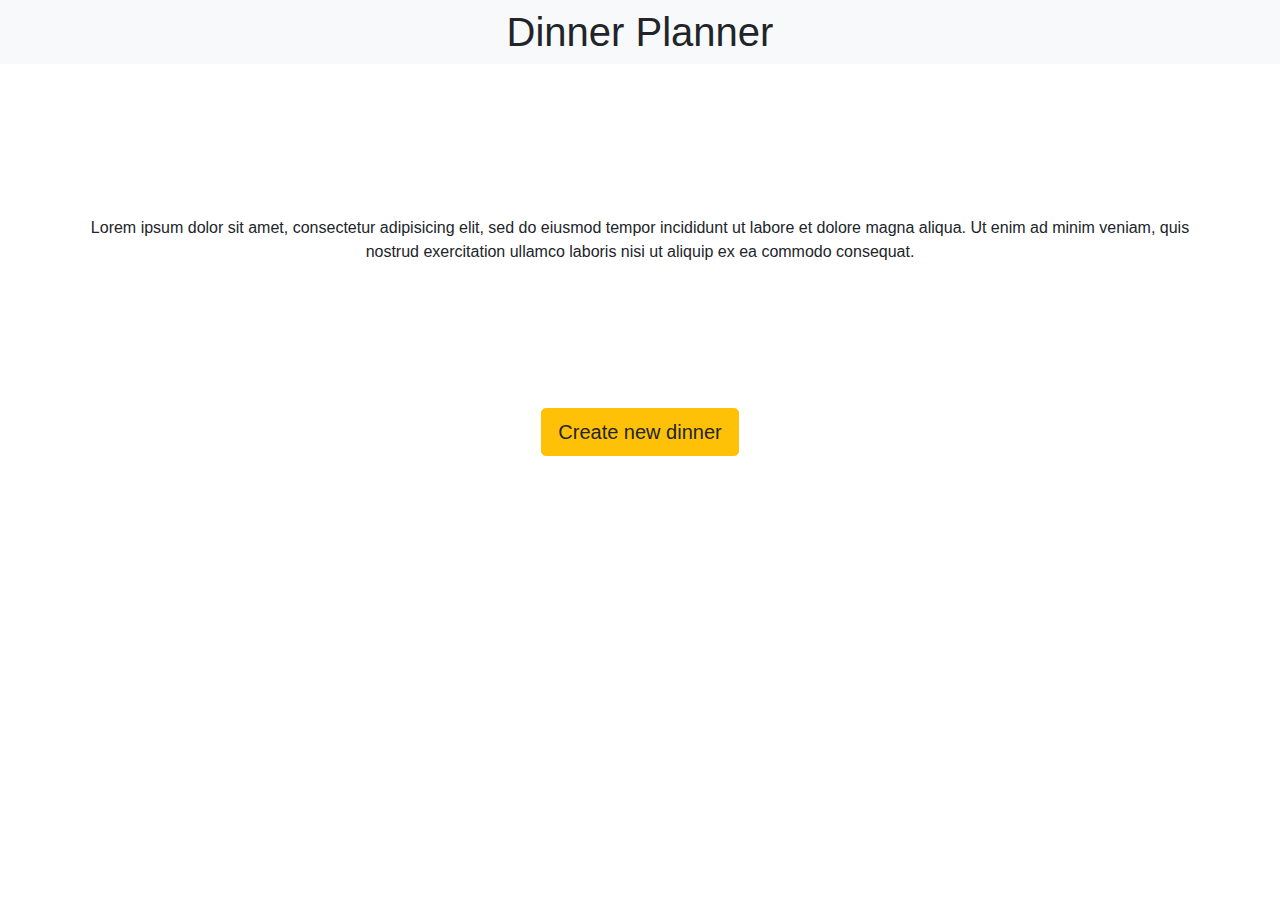
<file: index.html>
<!DOCTYPE html>
<html lang="en">
  <head>
    <meta charset="utf-8">
    <meta http-equiv="X-UA-Compatible" content="IE=edge">
    <meta name="viewport" content="width=device-width, initial-scale=1">
    <title>Dinner planner - home</title>

    <!-- Bootstrap CSS -->
    <link rel="stylesheet" href="https://maxcdn.bootstrapcdn.com/bootstrap/4.0.0/css/bootstrap.min.css" integrity="sha384-Gn5384xqQ1aoWXA+058RXPxPg6fy4IWvTNh0E263XmFcJlSAwiGgFAW/dAiS6JXm" crossorigin="anonymous">
     <link rel="stylesheet" href="style.css">
  </head>
  <body>
  	<!--index-->
  	<header class="navbar flex-column bg-light h1">
			Dinner Planner
	</header>
	<div class="container">
		<!-- home view -->
		<div id="iHome">
			<div class="d-none d-sm-block p-5"></div>
			<div class="text-center">
				<p class="mt-5 mb-5 ml-1 mr-1">Lorem ipsum dolor sit amet, consectetur adipisicing elit, sed do eiusmod tempor incididunt ut labore et dolore magna aliqua. Ut enim ad minim veniam, quis nostrud exercitation ullamco laboris nisi ut aliquip ex ea commodo consequat.</p>
			</div>
			<div class="d-none d-sm-block p-5"></div>
			<div class="text-center">
				<button id="iCreateNewDinner" class="btn btn-warning btn-lg">Create new dinner</button>
			</div>
		</div>
		<div>
			<div class="row flex-xl-nowrap">
				<div class="col-sm-4 bd-sidebar" id="iSideBarView" style="display: none">
			      	<div class="container align-items-center">
			      		<div class="d-flex align-items-center justify-content-between">
			      			<span class="align-middle text-left h2">My Dinner</span>
			      			<div class="d-block d-sm-none text-right align-items-center">SEK <span id="mTotalPrice">0.00</span>
			      			</div>
			      			<div id="iToggle" class="d-block d-sm-none">
							  <div class="one"></div>
							  <div class="two"></div>
							  <div class="three"></div>
							</div>
			      		</div>
						<div class="d-none d-sm-block" id="iBtnGuest">
						    <div class="h4">People: <span id="numberOfGuests" class="mr-sm-3">1</span>
							    <div class="btn-group">
							    	<button id="iMinusGuest" class="btn btn-secondary">-</button>
							    	<button id="iPlusGuest" class="btn btn-secondary">+</button>
							    </div>
							</div>
			      		</div>
						<div class="d-none d-sm-block bg-light text-dark border" id="iOrderDishes">
							<div class="d-flex">
								<div class="col-xs-3 mr-auto p-2">
									Dish Name
								</div>
								<div class="col-xs-3 ml-auto p-2">
									Cost
								</div>
							</div>
						</div>
						<p class="d-none d-sm-block text-right mt-2">SEK <span id="iTotalPrice">0.00</span></p>
						<div class="d-inline-flex">
							<button id="iBtnConfirm" class="d-none d-sm-block btn btn-warning btn-lg btn-block mt-2">Confirm Dinner</button>
						</div>
					</div>
				</div>
			    <main class="col-sm-8 bd-content" id="iSelectView" style="display: none">
			    	<div>
				    	<section class="text-center mb-5">
					      <div class="container d-none d-sm-block">
					        <div class="text-left h2">FIND A DISH</div>
					        <div class="row-fluid d-flex align-middle align-items-center">
					        	<div class="mr-sm-4">
					      			<label class="sr-only" for="enterKeyWords">EnterKeyWords</label>
			      					<input type="text" id="iKeyWord" placeholder="Enter key word">
				      			</div>
					      		<div class="mr-sm-4">
								  <button class="btn btn-secondary dropdown-toggle" type="button" data-toggle="dropdown" aria-haspopup="true" aria-expanded="true">
								    <span id="iBtnDropDown">all</span>
								  </button>
								  <div class="dropdown-menu" aria-labelledby="dropdownMenuButton" id="iMenuDropDown">
								    <a class="dropdown-item" href="#">all</a>
								  </div>
								</div>
								<div>
				      				<button id="iBtnSearch" class="btn btn-warning btn-md ">search</button>
				      			</div>
					        </div>
					      </div>
					    </section>
				      	<div class="container text-center text-lg-left" id="iImageMenu" style="display: none">
				      	</div>
				      	<div class="container text-center loader" id="loadingReceipe">
				      	</div>
				      	<div class="text-center h4 text-center p-2 text-danger" id="errorReceipe" style="display: none">Data loading failed, please try again later</div>
			     	</div>
			    </main>
			    <main class="col-sm-8 bd-content" id="iDetailView" style="display: none">
			    	<div class="container-fluid">
			     	<div class="row">
			     	<div class="col">
			     		<div class="h2 m-1" id="iDishName">

			     		</div>
			     		<div class="row m-1" id="iDishImg">
			     			
			     		</div>
			     		<div class="row m-1">
			     			<button id="iBtnBackToSearch" class="btn btn-warning btn-lg btn-array-left">back to search</button>
			     		</div>
			     	</div>
			     	<div class="d-flex flex-column border border-dark m-1 align-items-around" style="background-color: #FAFAD2">
			     		<div class="text-center m-1 h4" id="iNumberOfGuests">
			     			INGREDIENTS FOR 1 PERSON
			     		</div>
			     		<hr style="width: 100%; height: 1px; background-color:black;" />
			     		<div class="container text-center loader" id="loadingDetails"></div>
			     		<div class="text-center h4 text-center p-2 text-danger" id="errorDetails" style="display: none">Data loading failed, please try again later</div>
			     		<div id="iIngredientTable" style="display: none">
			     		</div>
			     		<hr style="width: 100%; height: 1px; background-color:black;" />
			     		<div class="d-flex justify-content-around align-items-center">
			     			<div class="text-left">
		    					<button id="iAddToMenu" class="btn btn-warning btn-lg">add to menu</button>
		    				</div>
		    				<div class="text-right h5">
		    					SEK <span id="iIngredientsPrice">0.00
		    				</div>
		    				
			     		</div>
			     	</div>
			     	<div class="col-12 h2">
			     		PREPARATION
			     	</div>
			     </div>
			    </main>
			</div>
		</div>
		<div>
			<div class="row" id="iStatusView" style="display: none">
		        <div class="h2">
		          My Dinner: <span id="iNumberOfGuests">1</span> people
		        </div>
		        <div class="col text-right">
		          <button id="iResultBackToSearch" class="btn btn-warning btn-lg btn-array-left">back to search</button>
		        </div>
		        <hr style="width: 100%; height: 1px; background-color:black;" />
		    </div>
		    <div id="iOverView" style="display: none">
			    <div class="d-flex justify-content-around">
					<div class="row flex-xl-nowrap justify-content-center" id="iResultImage">
			            
			        </div>
			        <div class="d-flex align-items-center text-left border-left border-dark">
			            <div class="ml-2">
				            <div class="h5">Total:</div>
				            <div class="h5">SEK <span id="iFinalPrice">0.00</span></div class="h5">
				        </div>
			        </div>
			    </div>
		        <hr style="width: 100%; height: 1px; background-color:black;" />
				<div class="row">
			        <div class="col text-center">
						<button id="iResultPrintout" class="btn btn-warning btn-lg ">Print Full Receipe</button>
			        </div>
				</div>
			</div>
			<div id="iResult" style="display: none">
				<div class="container-fluid" id="iPrintout"></div>
			</div>
		</div>
		
	</div>
    <!-- Optional JavaScript -->
    <!-- jQuery first, then Popper.js, then Bootstrap JS -->
    <script src="https://ajax.googleapis.com/ajax/libs/jquery/3.3.1/jquery.min.js"></script>
    <script src="https://cdnjs.cloudflare.com/ajax/libs/popper.js/1.12.9/umd/popper.min.js" integrity="sha384-ApNbgh9B+Y1QKtv3Rn7W3mgPxhU9K/ScQsAP7hUibX39j7fakFPskvXusvfa0b4Q" crossorigin="anonymous"></script>
    <script src="https://maxcdn.bootstrapcdn.com/bootstrap/4.0.0/js/bootstrap.min.js" integrity="sha384-JZR6Spejh4U02d8jOt6vLEHfe/JQGiRRSQQxSfFWpi1MquVdAyjUar5+76PVCmYl" crossorigin="anonymous"></script>

	<!-- The application JavaScript code -->
	<script src="js/app.js"></script>
	<script src="js/model/dinnerModel.js"></script>
	<script src="js/controller/generalCtrl.js"></script>
	<script src="js/view/homeView.js"></script>
	<script src="js/controller/homeCtrl.js"></script>
	<script src="js/view/sideBarView.js"></script>
	<script src="js/controller/sideBarCtrl.js"></script>
	<script src="js/view/selectDishView.js"></script>
	<script src="js/controller/selectDishCtrl.js"></script>
	<script src="js/view/dishDetailsView.js"></script>
	<script src="js/controller/dishDetailsCtrl.js"></script>
	<script src="js/view/statusView.js"></script>
	<script src="js/controller/statusCtrl.js"></script>
	<script src="js/view/dinnerOverView.js"></script>
	<script src="js/controller/overViewCtrl.js"></script>
	<script src="js/view/receipeView.js"></script>
  </body>
</html>
</file>
<file: style.css>
#iToggle {
  width: 28px;
  height: 30px;
  /*margin: 10px auto;*/
}

#iToggle div {
  width: 100%;
  height: 5px;
  background: black;
  margin: 4px auto;
  transition: all 0.3s;
  backface-visibility: hidden;
}

#iToggle.on .one {
  transform: rotate(45deg) translate(5px, 5px);
}

#iToggle.on .two {
  opacity: 0;
}

#iToggle.on .three {
  transform: rotate(-45deg) translate(7px, -8px);
}

.csImg {
    width:  150px;
    height: 150px;
    background-position: 50% 50%;
    background-repeat:   no-repeat;
    background-size:     cover;
}

.csImgDetail {
    width:  300px;
    height: 300px;
    background-position: 50% 50%;
    background-repeat:   no-repeat;
    background-size:     cover;
}

.csImgReceipe {
	position: center;
    width:  300px;
    height: 300px;
    background-position: 50% 50%;
    background-repeat:   no-repeat;
    background-size:     cover;
}

.loader {
    border: 16px solid #f3f3f3; /* Light grey */
    border-top: 16px solid #3498db; /* Blue */
    border-radius: 50%;
    width: 120px;
    height: 120px;
    animation: spin 2s linear infinite;
}

@keyframes spin {
    0% { transform: rotate(0deg); }
    100% { transform: rotate(360deg); }
}
</file>
